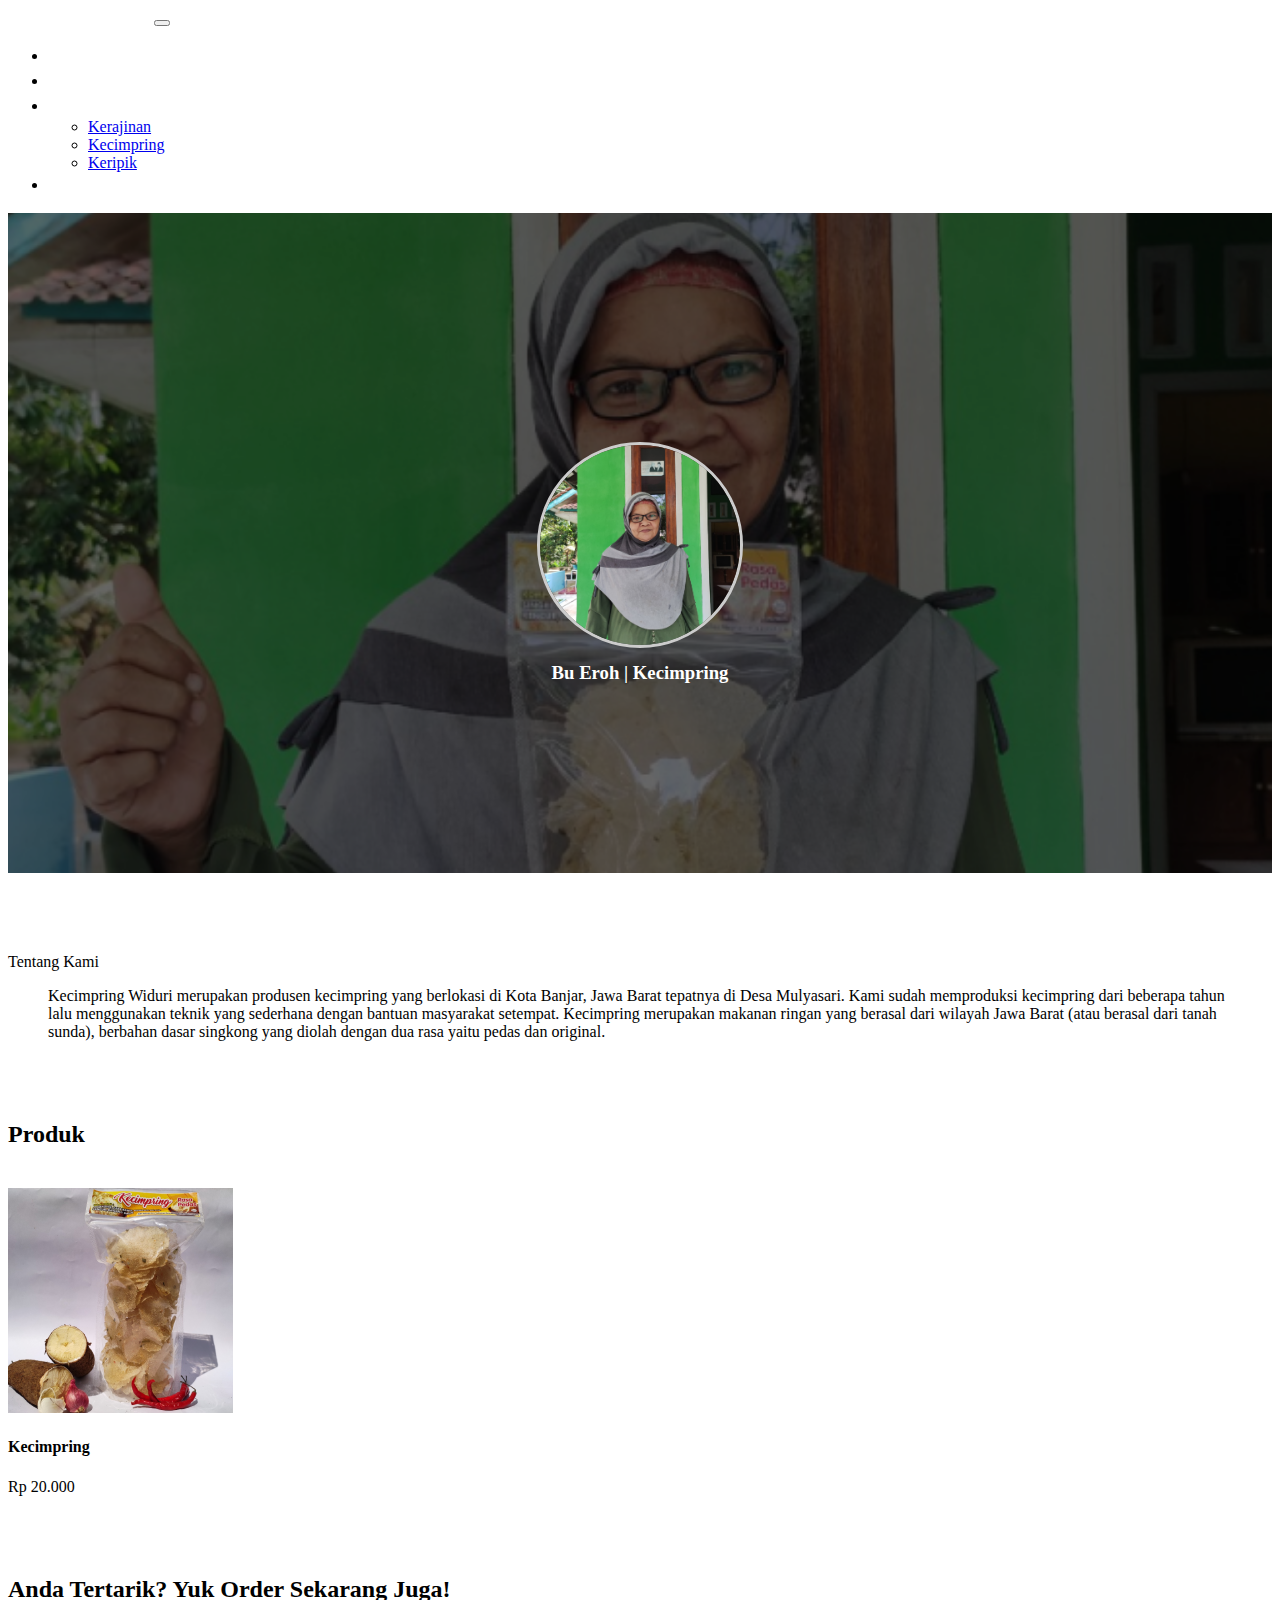
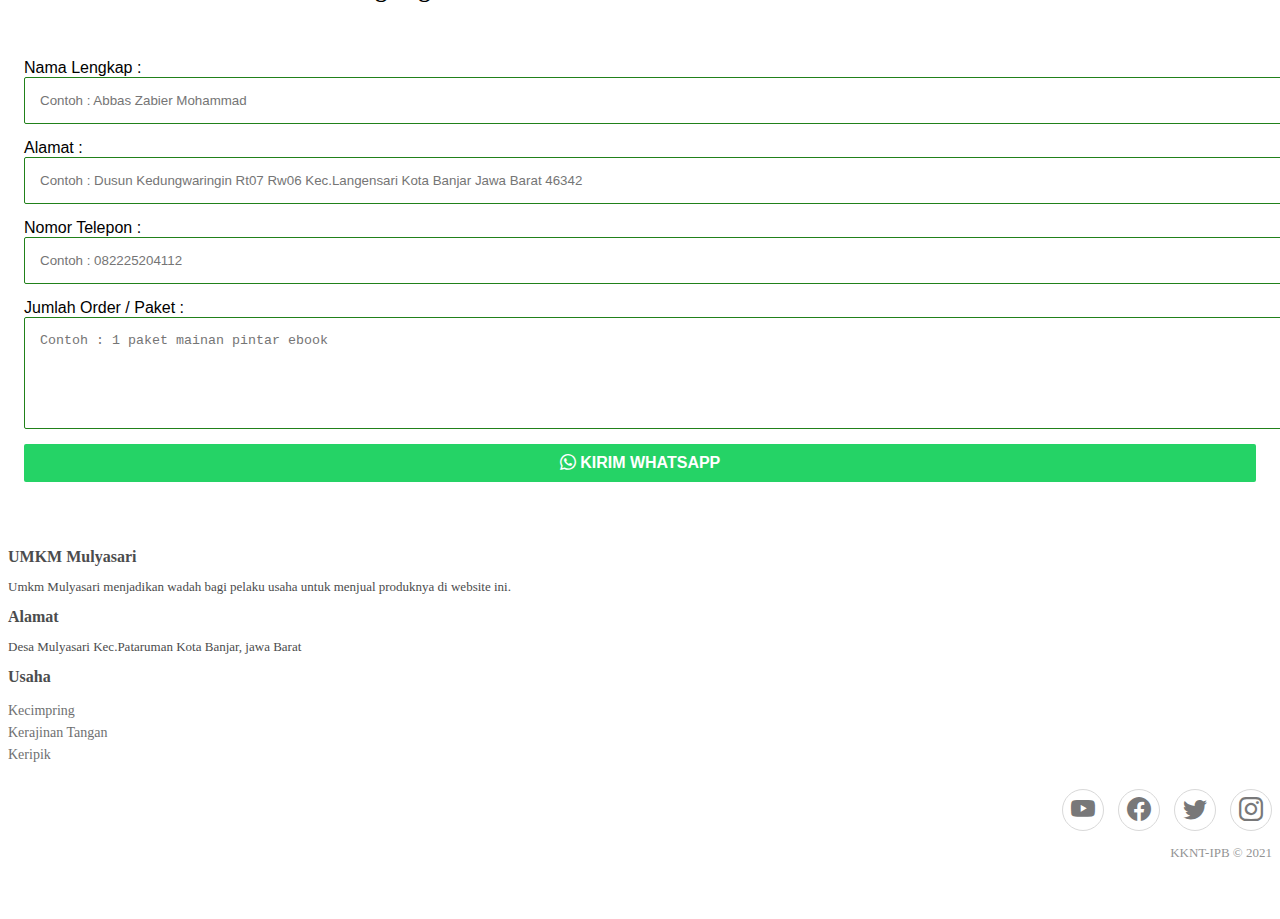
<file: kecimpring.html>
<!DOCTYPE html>
<html lang="en">
  <head>
    <!-- Required meta tags -->
    <meta charset="utf-8" />
    <meta name="viewport" content="width=device-width, initial-scale=1, shrink-to-fit=no" />
    <meta name="description" content="" />
    <meta name="author" content="" />
    <!-- Bootstrap CSS -->
    <link href="https://cdn.jsdelivr.net/npm/bootstrap@5.0.2/dist/css/bootstrap.min.css" rel="stylesheet" integrity="sha384-EVSTQN3/azprG1Anm3QDgpJLIm9Nao0Yz1ztcQTwFspd3yD65VohhpuuCOmLASjC" crossorigin="anonymous" />

    <!-- Icon -->
    <link rel="stylesheet" href="https://cdn.jsdelivr.net/npm/bootstrap-icons@1.5.0/font/bootstrap-icons.css" />


    <!-- My CSS -->
    <link rel="stylesheet" href="umkm.css" />

    <!-- My Font -->
    <link rel="preconnect" href="https://fonts.googleapis.com" />
    <link rel="preconnect" href="https://fonts.gstatic.com" crossorigin />
    <link href="https://fonts.googleapis.com/css2?family=Montserrat:ital,wght@0,400;0,500;0,600;1,300;1,400&family=Poppins:ital,wght@0,400;0,500;0,600;1,400&display=swap" rel="stylesheet" />

    <title>UMKM Mulyasari | Kecimpring</title>
  </head>
  <body>
    <!-- Mulai Navbar -->
    <nav class="navbar navbar-expand-lg navbar-dark fixed-top" id="mainNav">
      <div class="container">
        <a class="navbar-brand" href="index.html">UMKM Mulyasari</a>
        <button class="navbar-toggler" type="button" data-bs-toggle="collapse" data-bs-target="#navbarNavDropdown" aria-controls="navbarNavDropdown" aria-expanded="false" aria-label="Toggle navigation">
          <span class="navbar-toggler-icon"></span>
        </button>
        <div class="collapse navbar-collapse" id="navbarNavDropdown">
          <ul class="navbar-nav ms-auto">
            <li class="nav-item">
              <a class="nav-link" aria-current="page" href="index.html">Beranda</a>
            </li>
            <li class="nav-item">
              <a class="nav-link" href="#">Tentang</a>
            </li>
            <li class="nav-item dropdown">
              <a class="nav-link dropdown-toggle active" href="#" id="navbarDropdownMenuLink" role="button" data-bs-toggle="dropdown" aria-expanded="false"> UMKM </a>
              <ul class="dropdown-menu" aria-labelledby="navbarDropdownMenuLink">
                <li><a class="dropdown-item" href="Kerajinan.html">Kerajinan</a></li>
                <li><a class="dropdown-item active" href="kecimpring.html">Kecimpring</a></li>
                <li><a class="dropdown-item" href="keripik.html">Keripik</a></li>
              </ul>
            </li>
            <li class="nav-item">
              <a class="nav-link" href="#">Kontak</a>
            </li>
          </ul>
        </div>
      </div>
    </nav>
    <!-- Akhir Navbar -->

    <!-- Mulai Hero -->
    <div id="carouselExampleCaptions" class="carousel slide carousel-fade" data-bs-ride="carousel">
      <div class="carousel-inner">
        <div class="carousel-item active" data-bs-interval="3000">
          <div class="overlay-image" style="background-image: url(img/profil\ bu\ erh.png); background-repeat: no-repeat; background-size: cover;"></div>
          <div class="container-text">
            <div class="header">
              <div class="row">
                <div class="col-lg">
                  <img src="img/profile bu eroh.jpeg" alt="" />
                  <h3>Bu Eroh | Kecimpring</h3>
                </div>
              </div>
            </div>
          </div>
        </div>
      </div>
    </div>
    <!-- Akhir Hero -->

    <!-- Mulai Tentang -->

    <div class="container">
      <div class="card">
        <div class="card-header text-center">
          Tentang Kami
        </div>
        <div class="card-body">
          <blockquote class="blockquote mb-0 text-center">
            <p>Kecimpring Widuri merupakan produsen kecimpring yang berlokasi di Kota Banjar, Jawa Barat tepatnya di Desa Mulyasari. Kami sudah memproduksi kecimpring dari beberapa tahun lalu menggunakan teknik yang sederhana dengan bantuan masyarakat setempat. Kecimpring merupakan makanan ringan yang berasal dari wilayah Jawa Barat (atau berasal dari tanah sunda), berbahan dasar singkong yang diolah dengan dua rasa yaitu pedas dan original.</p>
           
          </blockquote>
        </div>
      </div>
    </div>

    <!-- Akhir Tentang -->

    <!-- Mulai Produk -->
    <div class="container">
      <div class="row">
        <div class="col text-center">
          <h2>Produk</h2>
        </div>
      </div>
      <div class="row">
        <div class="col-sm-3 text-center">
          <img src="img/Bu eroh-01.png" alt="" class="thumbnail" />
          <h4>Kecimpring</h4>
          <p>Rp 20.000</p>
        </div>
      </div>
    </div>
    <!-- Akhir Produk -->

    <!-- Mulai Pesanan -->
    <div class="container">
      <div class="row">
        <div class="col text-center">
          <h2>Anda Tertarik? Yuk Order Sekarang Juga!</h2>
        </div>
      </div>
      <style>
        .whatsapp-btn {
          cursor: pointer;
          position: fixed;
          bottom: 90px;
          right: 90px;
          display: block;
          width: 90px;
          height: 90px;
          border-radius: 90px;
          text-indent: -9999px;
          background: #fff url(https://lh3.googleusercontent.com/-evFtor-f_w8/W4pfajfP17I/AAAAAAAAE9E/f7H52hrT5UoY4ZqdkxSGh2ZftYrH8fiDwCLcBGAs/s300/Whatsapp.png) no-repeat center center;
          background-size: 50% auto;
          box-shadow: 0 20px 25px rgba(0, 0, 0, 0.05);
          transition: 0.2s;
        }
        .whatsapp-btn:active {
          bottom: 35px;
        }
        #whatsapp {
          position: fixed;
          z-index: +100;
          bottom: 0px;
          right: 0px;
          display: block;
          background: #fff;
          box-shadow: 0 20px 25px rgba(000);
          max-width: -webkit-fill-available;
          font-family: Helvetica, sans-serif;
          font-size: 90%;
          border-radius: 4px;
          visibility: hidden;
          opacity: 0;
          transition: 0.3s;
        }
        #whatsapp.toggle {
          font-size: 100%;
          padding: 1px;
          position: relative;
          visibility: initial;
          opacity: unset;
        }
        @media (max-width: 320px) {
          .whatsapp-btn {
            bottom: 10px;
            right: 10px;
          }
          #whatsapp.toggle {
            bottom: 80px;
            right: 10px;
            visibility: visible;
            opacity: 1;
          }
        }
        #whatsapp label,
        #whatsapp a {
          display: block;
          margin: 15px;
          text-decoration: none;
        }
        #whatsapp input,
        #whatsapp textarea {
          display: block;
          border: 1px solid #21811a;
          box-shadow: inset 0 2px 5px #ffffff00;
          width: 100%;
          padding: 15px;
          border-radius: 2px;
        }
        #whatsapp input.nama {
          text-transform: capitalize;
        }
        #whatsapp input:focus,
        #whatsapp textarea:focus {
          border: 1px solid #ddd;
        }
        #whatsapp textarea {
          min-height: 80px;
          resize: none;
        }
        #whatsapp a {
          cursor: pointer;
          display: block;
          padding: 10px;
          font-weight: bold;
          text-align: center;
          background: #25d366;
          color: white;
          border-radius: 2px;
        }
        #whatsapp a:hover {
          background: #20b558;
        }
      </style>
      <script src="https://ajax.googleapis.com/ajax/libs/jquery/3.3.1/jquery.min.js"></script>
      <div id="whatsapp" class="toggle">
        <input class="tujuan" type="hidden" value="085779464377" />
        <!-- No. WhatsApp -->

        <label
          >Nama Lengkap :
          <input class="nama" type="text" placeholder="Contoh : Abbas Zabier Mohammad" />
        </label>
        <label
          >Alamat :
          <input class="alamat" type="alamat" placeholder="Contoh : Dusun Kedungwaringin Rt07 Rw06 Kec.Langensari Kota Banjar Jawa Barat 46342" />
        </label>
        <label
          >Nomor Telepon :
          <input class="nomor" type="nomor" placeholder="Contoh : 082225204112" />
        </label>
        <label
          >Jumlah Order / Paket :
          <textarea class="pesan" placeholder="Contoh : 1 paket mainan pintar ebook"></textarea>
        </label>
        <a class="submit"><i class="bi bi-whatsapp"></i> KIRIM WHATSAPP</a>
      </div>

      <script>
        $(".whatsapp-btn").click(function () {
          $("#whatsapp").toggleClass("toggle");
        });
        // Onclick Whatsapp Sent!
        $("#whatsapp .submit").click(WhatsApp);

        $("#whatsapp input, #whatsapp textarea").keypress(function () {
          if (event.which == 13) WhatsApp();
        });
        var reg = /^([A-Za-z0-9_\-\.])+\@([A-Za-z0-9_\-\.])+\.([A-Za-z]{2,4})$/;
        function WhatsApp() {
          var ph = "";
          if ($("#whatsapp .nama").val() == "") {
            // Cek Nama
            ph = $("#whatsapp .nama").attr("placeholder");
            alert("Silahkan tulis " + ph);
            $("#whatsapp .nama").focus();
            return false;
          } else if ($("#whatsapp .alamat").val() == "") {
            // Cek alamat
            ph = $("#whatsapp .alamat").attr("placeholder");
            alert("Silahkan tulis " + ph);
            $("#whatsapp .alamat").focus();
            return false;
          } else if ($("#whatsapp .nomor").val() == "") {
            // Cek Nomor
            ph = $("#whatsapp .nomor").attr("placeholder");
            alert("Silahkan tulis " + ph);
            $("#whatsapp .nomor").focus();
            return false;
          } else if ($("#whatsapp .pesan").val() == "") {
            // Cek Pesan
            ph = $("#whatsapp .pesan").attr("placeholder");
            alert("Silahkan tulis " + ph);
            $("#whatsapp .pesan").focus();
            return false;
          } else {
            if (!confirm("Kirim Ke WhatsApp?")) {
              window.open("https://www.whatsapp.com/download/");
            } else {
              // Check Device (Mobile/Desktop)
              var url_wa = "https://web.whatsapp.com/send";
              if (/Android|webOS|iPhone|iPad|iPod|BlackBerry|IEMobile|Opera Mini/i.test(navigator.userAgent)) {
                url_wa = "whatsapp://send/";
              }
              // Get Value
              var tujuan = $("#whatsapp .tujuan").val(),
                via_url = location.href,
                nama = $("#whatsapp .nama").val(),
                alamat = $("#whatsapp .alamat").val(),
                nomor = $("#whatsapp .nomor").val(),
                pesan = $("#whatsapp .pesan").val();
              $(this).attr(
                "href",
                url_wa +
                  "?phone=62 " +
                  tujuan +
                  "&text=Halo admin saya mau order, saya *" +
                  nama +
                  "* %0A%0AAlamat:%20" +
                  alamat +
                  " %0A%0ANo.tlp:%20" +
                  nomor +
                  " %0A%0APaket:%20" +
                  pesan +
                  "%0A%0AMohon dibantu total dan cara pembayarannya kak"
              );
              var w = 960,
                h = 540,
                left = Number(screen.width / 2 - w / 2),
                tops = Number(screen.height / 2 - h / 2),
                popupWindow = window.open(this.href, "", "toolbar=no, location=no, directories=no, status=no, menubar=no, scrollbars=yes, resizable=1, copyhistory=no, width=" + w + ", height=" + h + ", top=" + tops + ", left=" + left);
              popupWindow.focus();
              return false;
            }
          }
        }
      </script>
    </div>
    <!-- Akhir Pesanan -->

    <!-- Mulai Footer -->
    <div class="footer-clean">
      <footer>
        <div class="container">
          <div class="row justify-content-center">
            <div class="col-sm-4 col-md-3 item">
              <h3>UMKM Mulyasari</h3>
              <p style="font-size: 13px; color: #4b4c4d">Umkm Mulyasari menjadikan wadah bagi pelaku usaha untuk menjual produknya di website ini.</p>
            </div>
            <div class="col-sm-4 col-md-3 item">
              <h3>Alamat</h3>
              <p style="font-size: 13px; color: #4b4c4d">Desa Mulyasari Kec.Pataruman Kota Banjar, jawa Barat</p>
            </div>
            <div class="col-sm-4 col-md-3 item">
              <h3>Usaha</h3>
              <ul>
                <li><a href="#">Kecimpring</a></li>
                <li><a href="#">Kerajinan Tangan</a></li>
                <li><a href="#">Keripik</a></li>
              </ul>
            </div>
            <div class="col-lg-3 item social">
              <a href="#"><i class="bi bi-youtube"></i></a>
              <a href="#"><i class="bi bi-facebook"></i></a>
              <a href="#"><i class="bi bi-twitter"></i></a>
              <a href="#"><i class="bi bi-instagram"></i></i></a>
              <p class="copyright">KKNT-IPB © 2021</p>
            </div>
          </div>
        </div>
      </footer>
    </div>
    <!-- Akhir Footer -->
    <!-- Akhir Footer -->

    <!-- Option 1: Bootstrap Bundle with Popper -->
    <script src="https://cdn.jsdelivr.net/npm/bootstrap@5.0.2/dist/js/bootstrap.bundle.min.js" integrity="sha384-MrcW6ZMFYlzcLA8Nl+NtUVF0sA7MsXsP1UyJoMp4YLEuNSfAP+JcXn/tWtIaxVXM" crossorigin="anonymous"></script>
    <script src="script.js"></script>
  </body>
</html>
</file>
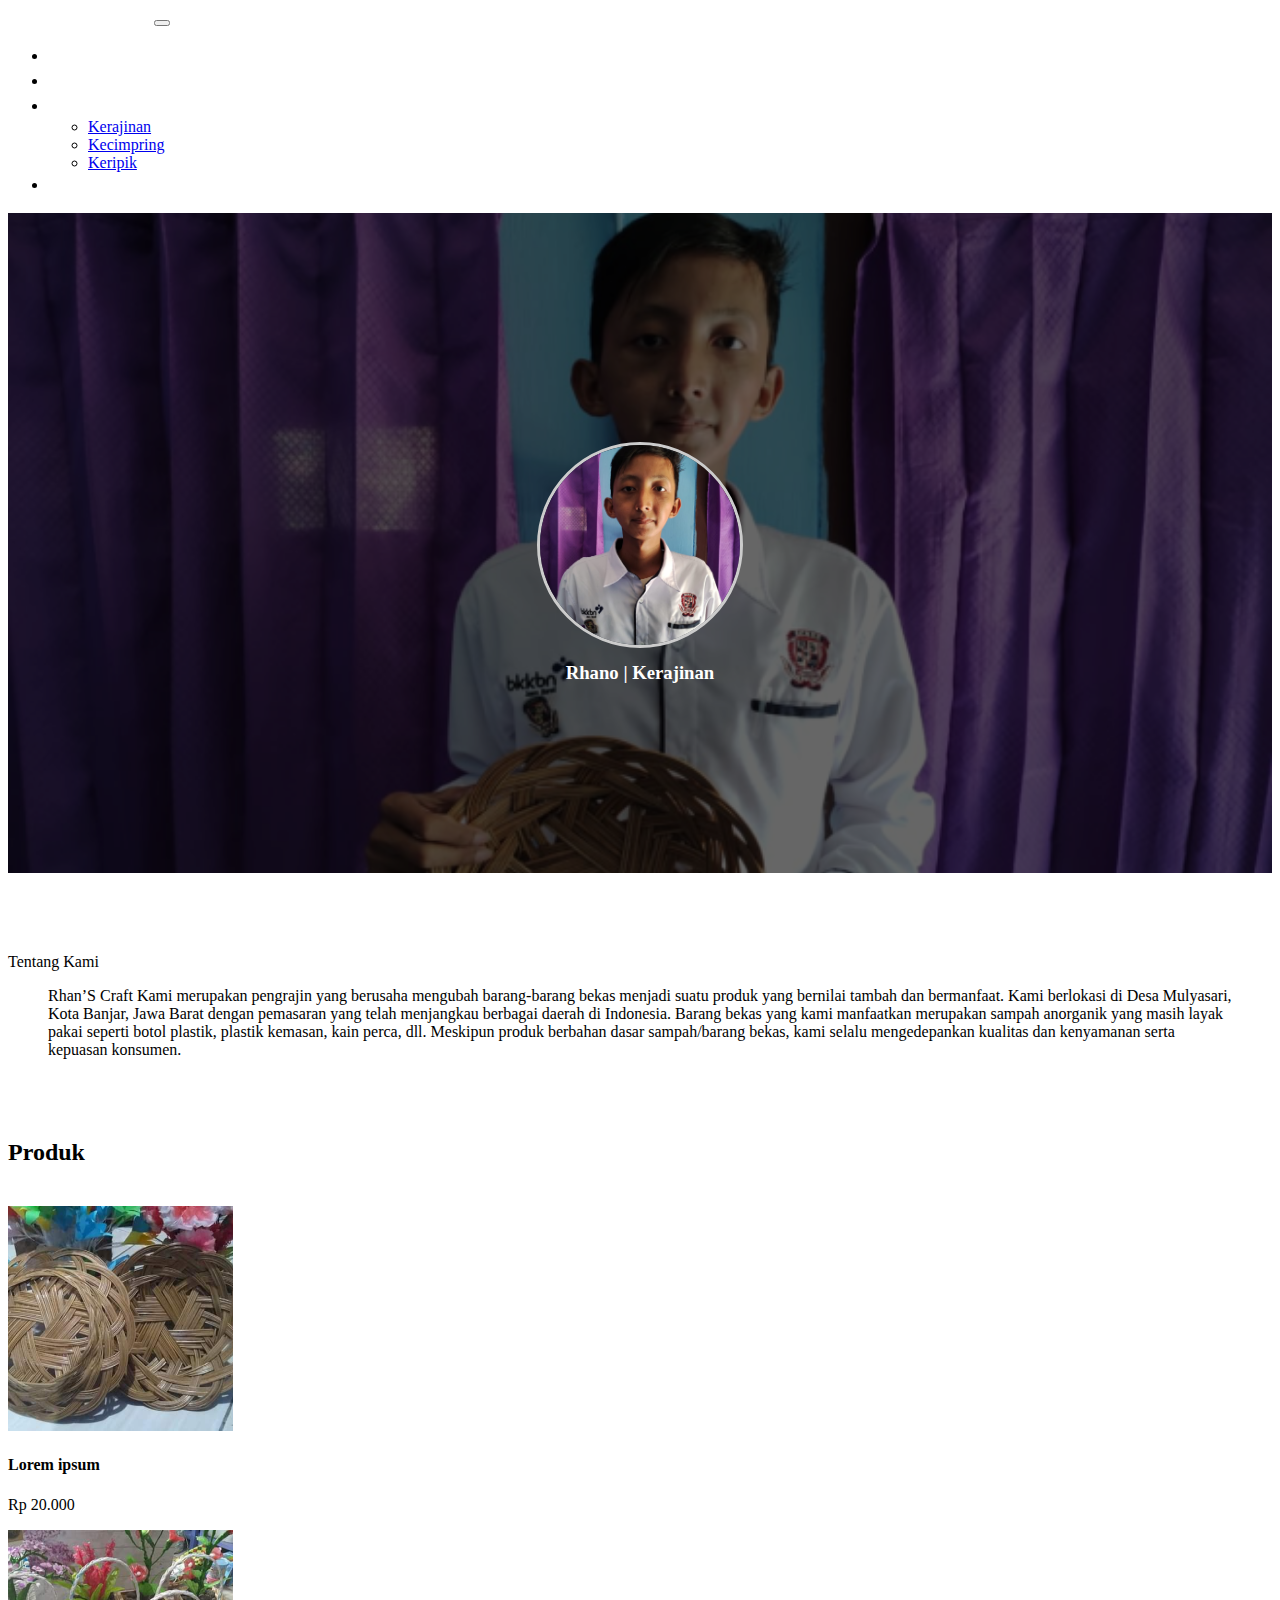
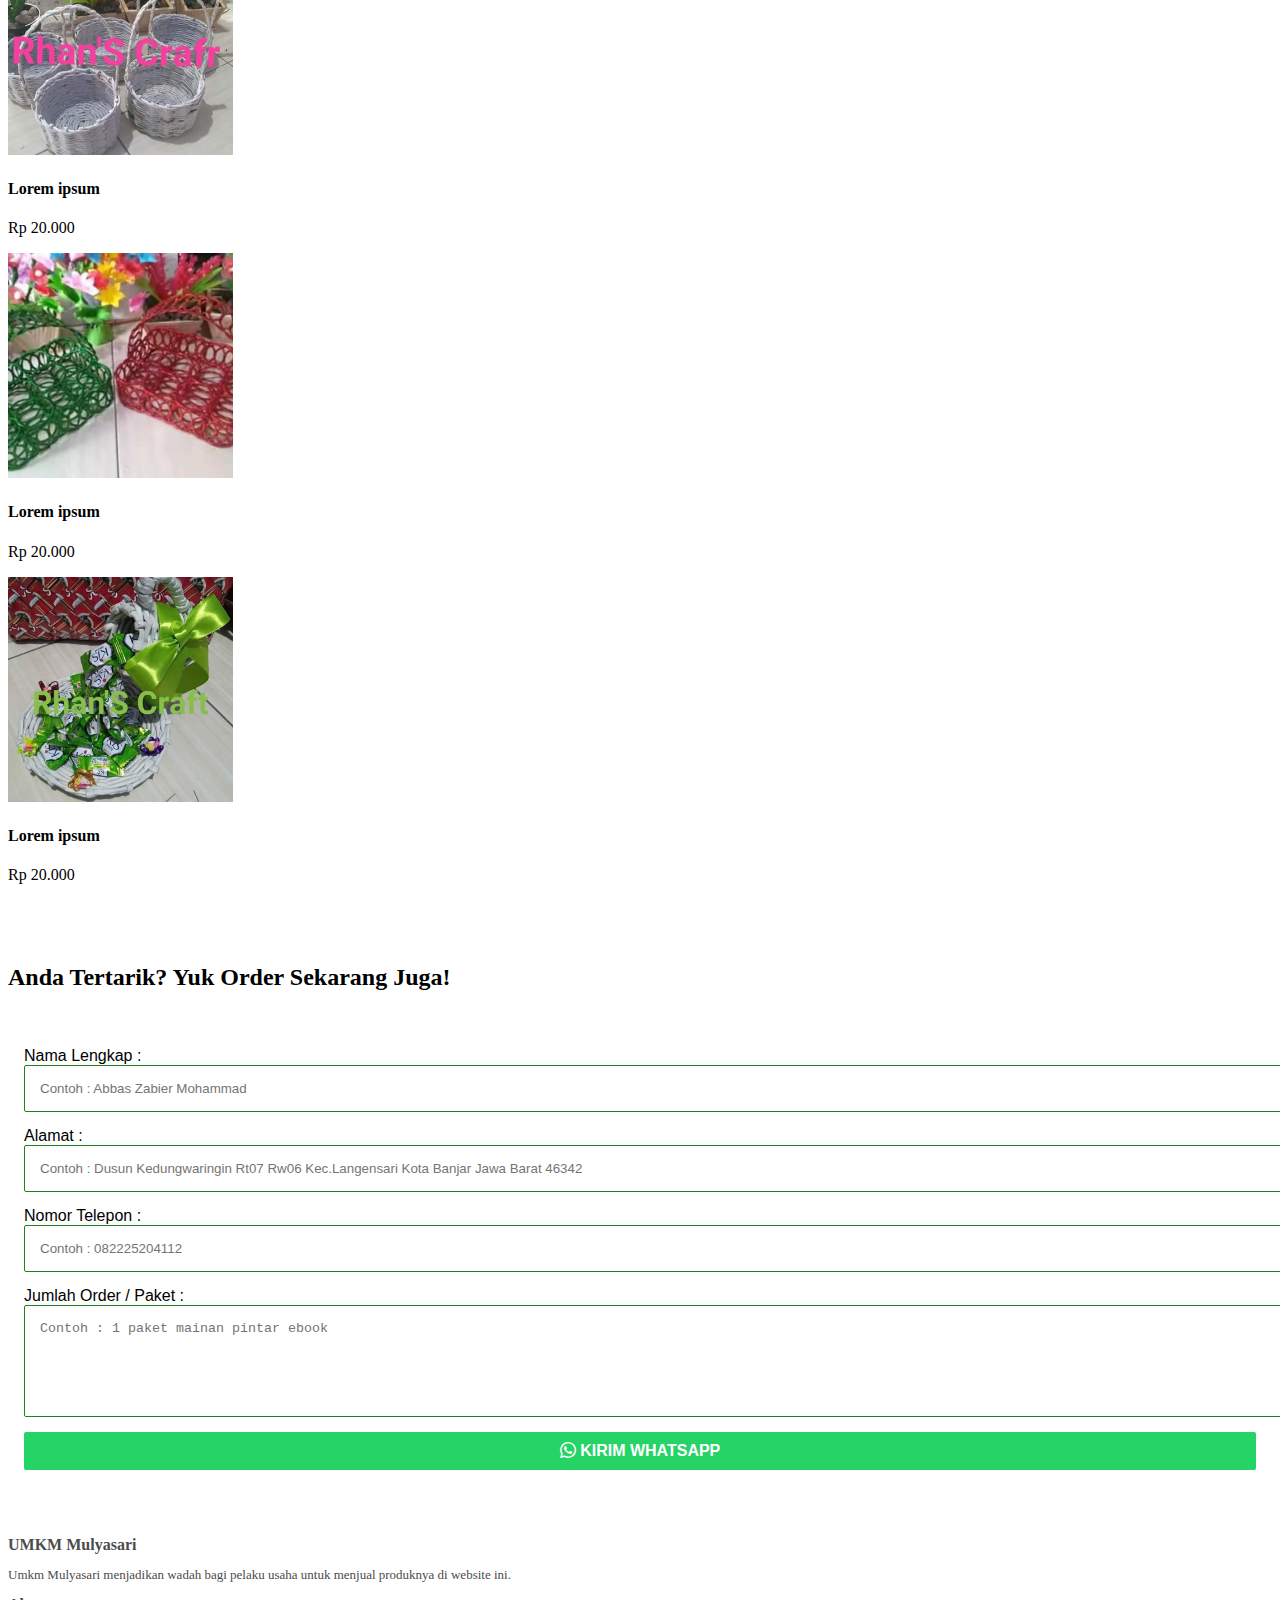
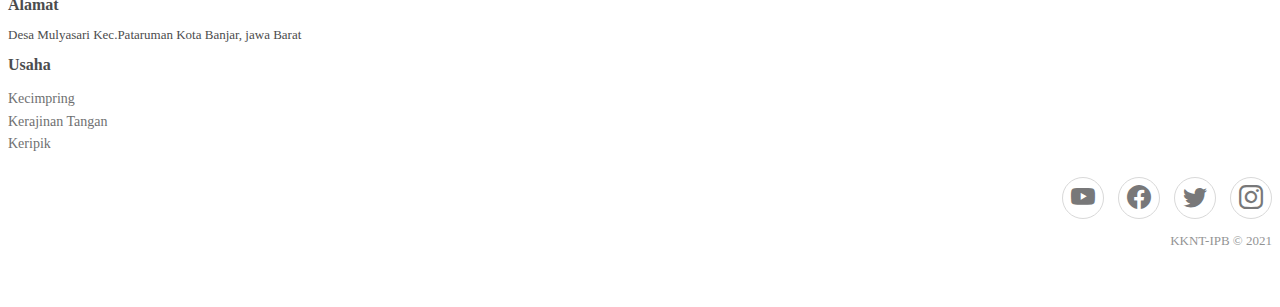
<file: Kerajinan.html>
<!DOCTYPE html>
<html lang="en">
  <head>
    <!-- Required meta tags -->
    <meta charset="utf-8" />
    <meta name="viewport" content="width=device-width, initial-scale=1, shrink-to-fit=no" />
    <meta name="description" content="" />
    <meta name="author" content="" />
    <!-- Bootstrap CSS -->
    <link href="https://cdn.jsdelivr.net/npm/bootstrap@5.0.2/dist/css/bootstrap.min.css" rel="stylesheet" integrity="sha384-EVSTQN3/azprG1Anm3QDgpJLIm9Nao0Yz1ztcQTwFspd3yD65VohhpuuCOmLASjC" crossorigin="anonymous" />

    <!-- Icon -->
    <link rel="stylesheet" href="https://cdn.jsdelivr.net/npm/bootstrap-icons@1.5.0/font/bootstrap-icons.css" />


    <!-- My CSS -->
    <link rel="stylesheet" href="umkm.css" />

    <!-- My Font -->
    <link rel="preconnect" href="https://fonts.googleapis.com" />
    <link rel="preconnect" href="https://fonts.gstatic.com" crossorigin />
    <link href="https://fonts.googleapis.com/css2?family=Montserrat:ital,wght@0,400;0,500;0,600;1,300;1,400&family=Poppins:ital,wght@0,400;0,500;0,600;1,400&display=swap" rel="stylesheet" />

    <title>UMKM Mulyasari | Kerajinan</title>
  </head>
  <body>
    <!-- Mulai Navbar -->
    <nav class="navbar navbar-expand-lg navbar-dark fixed-top" id="mainNav">
      <div class="container">
        <a class="navbar-brand" href="index.html">UMKM Mulyasari</a>
        <button class="navbar-toggler" type="button" data-bs-toggle="collapse" data-bs-target="#navbarNavDropdown" aria-controls="navbarNavDropdown" aria-expanded="false" aria-label="Toggle navigation">
          <span class="navbar-toggler-icon"></span>
        </button>
        <div class="collapse navbar-collapse" id="navbarNavDropdown">
          <ul class="navbar-nav ms-auto">
            <li class="nav-item">
              <a class="nav-link" aria-current="page" href="index.html">Beranda</a>
            </li>
            <li class="nav-item">
              <a class="nav-link" href="#">Tentang</a>
            </li>
            <li class="nav-item dropdown">
              <a class="nav-link dropdown-toggle active" href="#" id="navbarDropdownMenuLink" role="button" data-bs-toggle="dropdown" aria-expanded="false"> UMKM </a>
              <ul class="dropdown-menu" aria-labelledby="navbarDropdownMenuLink">
                <li><a class="dropdown-item active" href="Kerajinan.html">Kerajinan</a></li>
                <li><a class="dropdown-item" href="kecimpring.html">Kecimpring</a></li>
                <li><a class="dropdown-item" href="keripik.html">Keripik</a></li>
              </ul>
            </li>
            <li class="nav-item">
              <a class="nav-link" href="#">Kontak</a>
            </li>
          </ul>
        </div>
      </div>
    </nav>
    <!-- Akhir Navbar -->

    <!-- Mulai Hero -->
    <div id="carouselExampleCaptions" class="carousel slide carousel-fade" data-bs-ride="carousel">
      <div class="carousel-inner">
        <div class="carousel-item active" data-bs-interval="3000">
          <div class="overlay-image" style="background-image: url(img/Profil\ kerajinan.png); background-repeat: no-repeat; background-size: cover;"></div>
          <div class="container-text">
            <div class="header">
              <div class="row">
                <div class="col-lg">
                  <img src="img/profil a rhano.jpeg" alt="" />
                  <h3>Rhano | Kerajinan</h3>
                </div>
              </div>
            </div>
          </div>
        </div>
      </div>
    </div>
    <!-- Akhir Hero -->

    <!-- Mulai Tentang -->

    <div class="container">
      <div class="card">
        <div class="card-header text-center">
          Tentang Kami
        </div>
        <div class="card-body">
          <blockquote class="blockquote mb-0 text-center">
            <p>Rhan’S Craft
              Kami merupakan pengrajin yang berusaha mengubah barang-barang bekas menjadi suatu produk yang bernilai tambah dan bermanfaat. Kami berlokasi di Desa Mulyasari, Kota Banjar, Jawa Barat dengan pemasaran yang telah menjangkau berbagai daerah di Indonesia. Barang bekas yang kami manfaatkan merupakan sampah anorganik yang masih layak pakai seperti botol plastik, plastik kemasan, kain perca, dll. Meskipun produk berbahan dasar sampah/barang bekas, kami selalu mengedepankan kualitas dan kenyamanan serta kepuasan konsumen.</p>
           
          </blockquote>
        </div>
      </div>
    </div>

    <!-- Akhir Tentang -->
    <!-- Mulai Produk -->
    <div class="container">
      <div class="row">
        <div class="col text-center">
          <h2>Produk</h2>
        </div>
      </div>
      <div class="row">
        <div class="col-sm-3 text-center">
          <img src="img/rhano-01.png" alt="" class="thumbnail" />
          <h4>Lorem ipsum</h4>
          <p>Rp 20.000</p>
        </div>
        <div class="col-sm-3 text-center">
          <img src="img/rhano-02.png" alt="" class="thumbnail" />
          <h4>Lorem ipsum</h4>
          <p>Rp 20.000</p>
        </div>
        <div class="col-sm-3 text-center">
          <img src="img/rhano-03.png" alt="" class="thumbnail" />
          <h4>Lorem ipsum</h4>
          <p>Rp 20.000</p>
        </div>
        <div class="col-sm-3 text-center">
          <img src="img/rhano-04.png" alt="" class="thumbnail" />
          <h4>Lorem ipsum</h4>
          <p>Rp 20.000</p>
        </div>
      </div>
    </div>
    <!-- Akhir Produk -->

    <!-- Mulai Pesanan -->
    <div class="container">
      <div class="row">
        <div class="col text-center">
          <h2>Anda Tertarik? Yuk Order Sekarang Juga!</h2>
        </div>
      </div>
      <style>
        .whatsapp-btn {
          cursor: pointer;
          position: fixed;
          bottom: 90px;
          right: 90px;
          display: block;
          width: 90px;
          height: 90px;
          border-radius: 90px;
          text-indent: -9999px;
          background: #fff url(https://lh3.googleusercontent.com/-evFtor-f_w8/W4pfajfP17I/AAAAAAAAE9E/f7H52hrT5UoY4ZqdkxSGh2ZftYrH8fiDwCLcBGAs/s300/Whatsapp.png) no-repeat center center;
          background-size: 50% auto;
          box-shadow: 0 20px 25px rgba(0, 0, 0, 0.05);
          transition: 0.2s;
        }
        .whatsapp-btn:active {
          bottom: 35px;
        }
        #whatsapp {
          position: fixed;
          z-index: +100;
          bottom: 0px;
          right: 0px;
          display: block;
          background: #fff;
          box-shadow: 0 20px 25px rgba(000);
          max-width: -webkit-fill-available;
          font-family: Helvetica, sans-serif;
          font-size: 90%;
          border-radius: 4px;
          visibility: hidden;
          opacity: 0;
          transition: 0.3s;
        }
        #whatsapp.toggle {
          font-size: 100%;
          padding: 1px;
          position: relative;
          visibility: initial;
          opacity: unset;
        }
        @media (max-width: 320px) {
          .whatsapp-btn {
            bottom: 10px;
            right: 10px;
          }
          #whatsapp.toggle {
            bottom: 80px;
            right: 10px;
            visibility: visible;
            opacity: 1;
          }
        }
        #whatsapp label,
        #whatsapp a {
          display: block;
          margin: 15px;
          text-decoration: none;
        }
        #whatsapp input,
        #whatsapp textarea {
          display: block;
          border: 1px solid #21811a;
          box-shadow: inset 0 2px 5px #ffffff00;
          width: 100%;
          padding: 15px;
          border-radius: 2px;
        }
        #whatsapp input.nama {
          text-transform: capitalize;
        }
        #whatsapp input:focus,
        #whatsapp textarea:focus {
          border: 1px solid #ddd;
        }
        #whatsapp textarea {
          min-height: 80px;
          resize: none;
        }
        #whatsapp a {
          cursor: pointer;
          display: block;
          padding: 10px;
          font-weight: bold;
          text-align: center;
          background: #25d366;
          color: white;
          border-radius: 2px;
        }
        #whatsapp a:hover {
          background: #20b558;
        }
      </style>
      <script src="https://ajax.googleapis.com/ajax/libs/jquery/3.3.1/jquery.min.js"></script>
      <div id="whatsapp" class="toggle">
        <input class="tujuan" type="hidden" value="085779464377" />
        <!-- No. WhatsApp -->

        <label
          >Nama Lengkap :
          <input class="nama" type="text" placeholder="Contoh : Abbas Zabier Mohammad" />
        </label>
        <label
          >Alamat :
          <input class="alamat" type="alamat" placeholder="Contoh : Dusun Kedungwaringin Rt07 Rw06 Kec.Langensari Kota Banjar Jawa Barat 46342" />
        </label>
        <label
          >Nomor Telepon :
          <input class="nomor" type="nomor" placeholder="Contoh : 082225204112" />
        </label>
        <label
          >Jumlah Order / Paket :
          <textarea class="pesan" placeholder="Contoh : 1 paket mainan pintar ebook"></textarea>
        </label>
        <a class="submit"><i class="bi bi-whatsapp"></i> KIRIM WHATSAPP</a>
      </div>

      <script>
        $(".whatsapp-btn").click(function () {
          $("#whatsapp").toggleClass("toggle");
        });
        // Onclick Whatsapp Sent!
        $("#whatsapp .submit").click(WhatsApp);

        $("#whatsapp input, #whatsapp textarea").keypress(function () {
          if (event.which == 13) WhatsApp();
        });
        var reg = /^([A-Za-z0-9_\-\.])+\@([A-Za-z0-9_\-\.])+\.([A-Za-z]{2,4})$/;
        function WhatsApp() {
          var ph = "";
          if ($("#whatsapp .nama").val() == "") {
            // Cek Nama
            ph = $("#whatsapp .nama").attr("placeholder");
            alert("Silahkan tulis " + ph);
            $("#whatsapp .nama").focus();
            return false;
          } else if ($("#whatsapp .alamat").val() == "") {
            // Cek alamat
            ph = $("#whatsapp .alamat").attr("placeholder");
            alert("Silahkan tulis " + ph);
            $("#whatsapp .alamat").focus();
            return false;
          } else if ($("#whatsapp .nomor").val() == "") {
            // Cek Nomor
            ph = $("#whatsapp .nomor").attr("placeholder");
            alert("Silahkan tulis " + ph);
            $("#whatsapp .nomor").focus();
            return false;
          } else if ($("#whatsapp .pesan").val() == "") {
            // Cek Pesan
            ph = $("#whatsapp .pesan").attr("placeholder");
            alert("Silahkan tulis " + ph);
            $("#whatsapp .pesan").focus();
            return false;
          } else {
            if (!confirm("Kirim Ke WhatsApp?")) {
              window.open("https://www.whatsapp.com/download/");
            } else {
              // Check Device (Mobile/Desktop)
              var url_wa = "https://web.whatsapp.com/send";
              if (/Android|webOS|iPhone|iPad|iPod|BlackBerry|IEMobile|Opera Mini/i.test(navigator.userAgent)) {
                url_wa = "whatsapp://send/";
              }
              // Get Value
              var tujuan = $("#whatsapp .tujuan").val(),
                via_url = location.href,
                nama = $("#whatsapp .nama").val(),
                alamat = $("#whatsapp .alamat").val(),
                nomor = $("#whatsapp .nomor").val(),
                pesan = $("#whatsapp .pesan").val();
              $(this).attr(
                "href",
                url_wa +
                  "?phone=62 " +
                  tujuan +
                  "&text=Halo admin saya mau order, saya *" +
                  nama +
                  "* %0A%0AAlamat:%20" +
                  alamat +
                  " %0A%0ANo.tlp:%20" +
                  nomor +
                  " %0A%0APaket:%20" +
                  pesan +
                  "%0A%0AMohon dibantu total dan cara pembayarannya kak"
              );
              var w = 960,
                h = 540,
                left = Number(screen.width / 2 - w / 2),
                tops = Number(screen.height / 2 - h / 2),
                popupWindow = window.open(this.href, "", "toolbar=no, location=no, directories=no, status=no, menubar=no, scrollbars=yes, resizable=1, copyhistory=no, width=" + w + ", height=" + h + ", top=" + tops + ", left=" + left);
              popupWindow.focus();
              return false;
            }
          }
        }
      </script>
    </div>
    <!-- Akhir Pesanan -->

    <!-- Mulai Footer -->
    <div class="footer-clean">
      <footer>
        <div class="container">
          <div class="row justify-content-center">
            <div class="col-sm-4 col-md-3 item">
              <h3>UMKM Mulyasari</h3>
              <p style="font-size: 13px; color: #4b4c4d">Umkm Mulyasari menjadikan wadah bagi pelaku usaha untuk menjual produknya di website ini.</p>
            </div>
            <div class="col-sm-4 col-md-3 item">
              <h3>Alamat</h3>
              <p style="font-size: 13px; color: #4b4c4d">Desa Mulyasari Kec.Pataruman Kota Banjar, jawa Barat</p>
            </div>
            <div class="col-sm-4 col-md-3 item">
              <h3>Usaha</h3>
              <ul>
                <li><a href="#">Kecimpring</a></li>
                <li><a href="#">Kerajinan Tangan</a></li>
                <li><a href="#">Keripik</a></li>
              </ul>
            </div>
            <div class="col-lg-3 item social">
              <a href="#"><i class="bi bi-youtube"></i></a>
              <a href="#"><i class="bi bi-facebook"></i></a>
              <a href="#"><i class="bi bi-twitter"></i></a>
              <a href="#"><i class="bi bi-instagram"></i></i></a>
              <p class="copyright">KKNT-IPB © 2021</p>
            </div>
          </div>
        </div>
      </footer>
    </div>
    <!-- Akhir Footer -->
    <div class="produk"></div>
    <!-- Option 1: Bootstrap Bundle with Popper -->
    <script src="https://cdn.jsdelivr.net/npm/bootstrap@5.0.2/dist/js/bootstrap.bundle.min.js" integrity="sha384-MrcW6ZMFYlzcLA8Nl+NtUVF0sA7MsXsP1UyJoMp4YLEuNSfAP+JcXn/tWtIaxVXM" crossorigin="anonymous"></script>
    <script src="script.js"></script>
  </body>
</html>
</file>
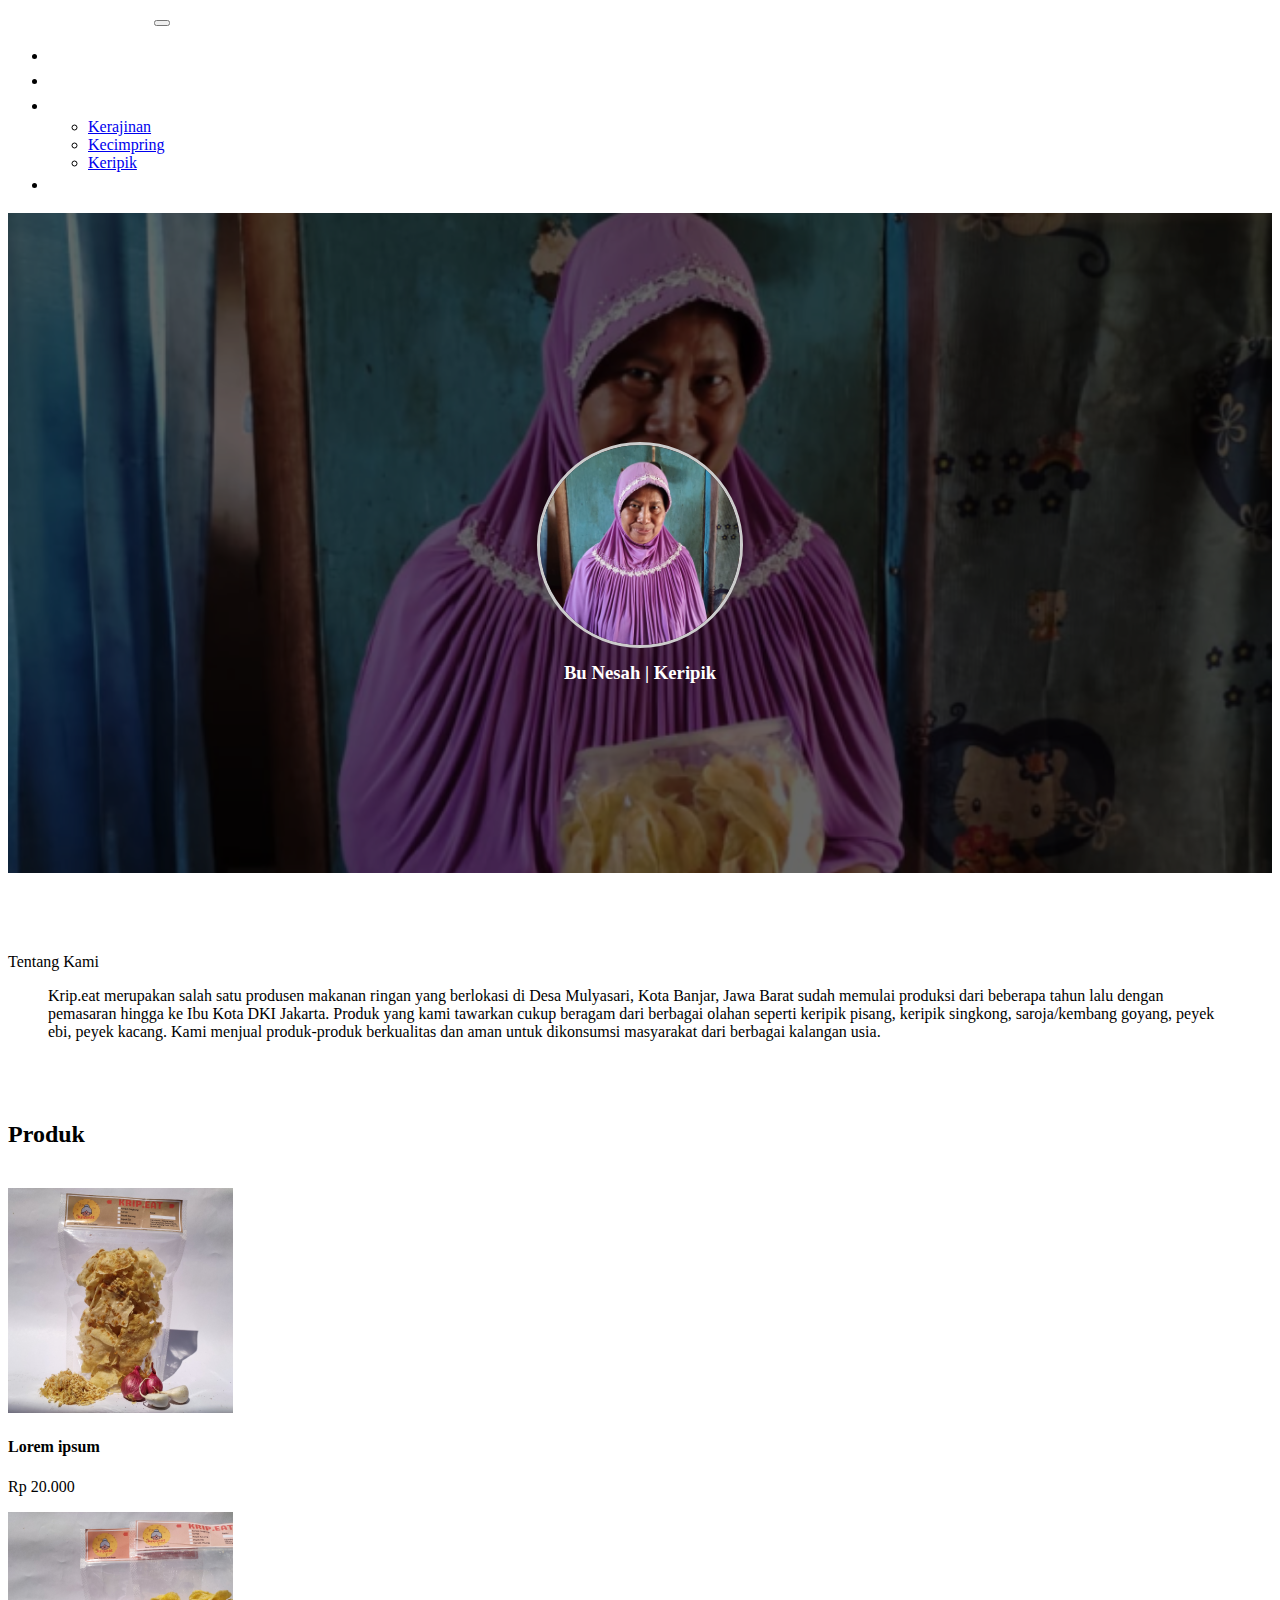
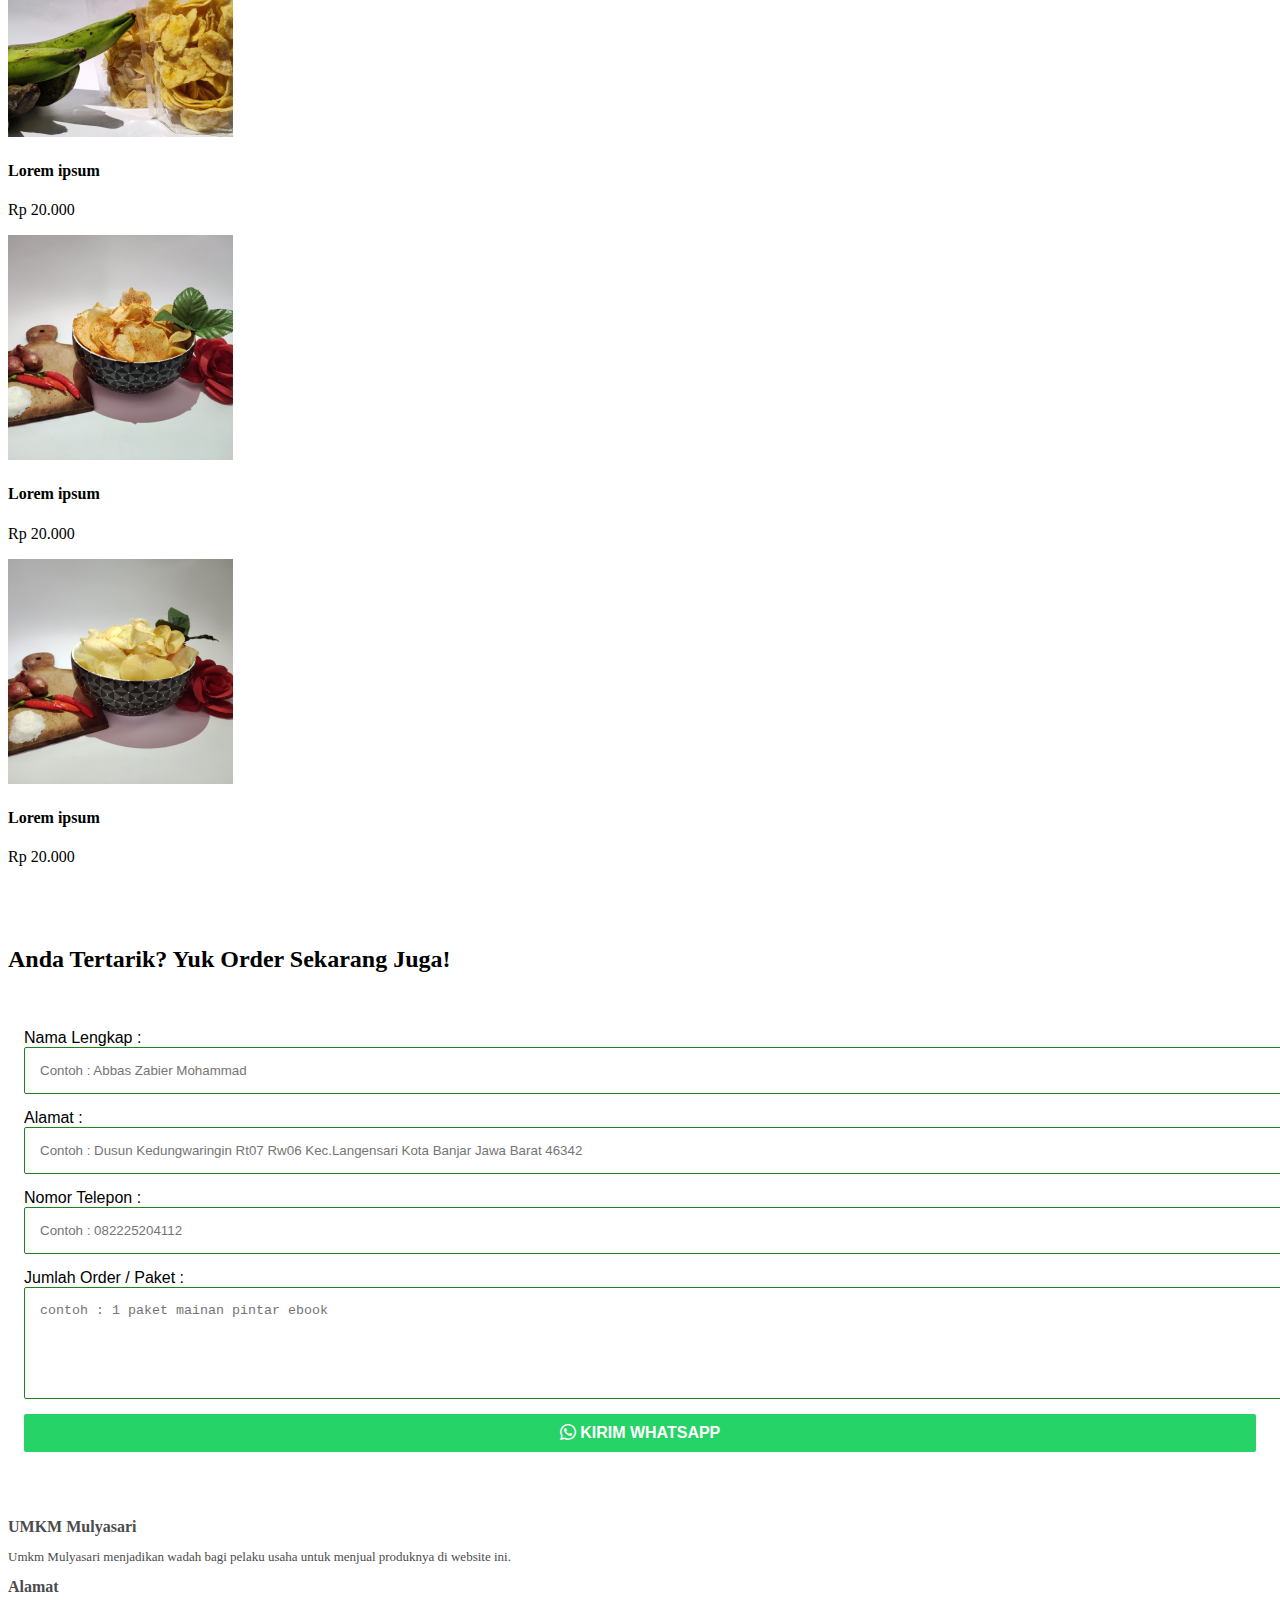
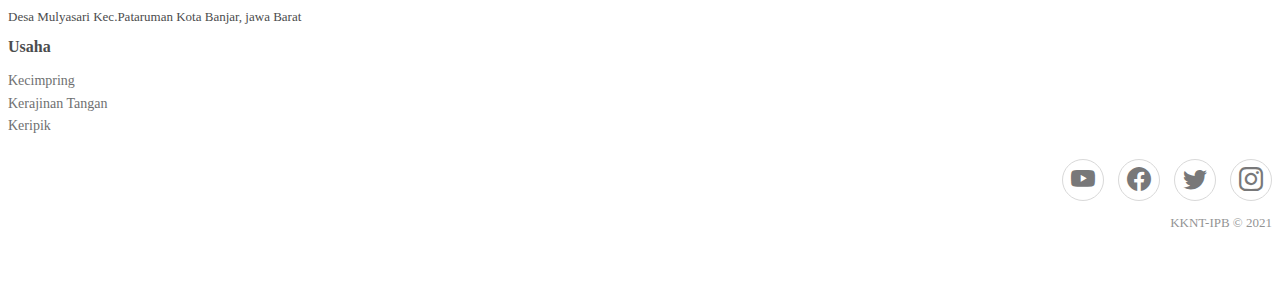
<file: keripik.html>
<!DOCTYPE html>
<html lang="en">
  <head>
    <!-- Required meta tags -->
    <meta charset="utf-8" />
    <meta name="viewport" content="width=device-width, initial-scale=1, shrink-to-fit=no" />
    <meta name="description" content="" />
    <meta name="author" content="" />
    <!-- Bootstrap CSS -->
    <link href="https://cdn.jsdelivr.net/npm/bootstrap@5.0.2/dist/css/bootstrap.min.css" rel="stylesheet" integrity="sha384-EVSTQN3/azprG1Anm3QDgpJLIm9Nao0Yz1ztcQTwFspd3yD65VohhpuuCOmLASjC" crossorigin="anonymous" />

    <!-- Icon -->
    <link rel="stylesheet" href="https://cdn.jsdelivr.net/npm/bootstrap-icons@1.5.0/font/bootstrap-icons.css" />


    <!-- My CSS -->
    <link rel="stylesheet" href="umkm.css" />

    <!-- My Font -->
    <link rel="preconnect" href="https://fonts.googleapis.com" />
    <link rel="preconnect" href="https://fonts.gstatic.com" crossorigin />
    <link href="https://fonts.googleapis.com/css2?family=Montserrat:ital,wght@0,400;0,500;0,600;1,300;1,400&family=Poppins:ital,wght@0,400;0,500;0,600;1,400&display=swap" rel="stylesheet" />

    <title>UMKM Mulyasari | Keripik</title>
  </head>
  <body>
    <!-- Mulai Navbar -->
    <nav class="navbar navbar-expand-lg navbar-dark fixed-top" id="mainNav">
      <div class="container">
        <a class="navbar-brand" href="index.html">UMKM Mulyasari</a>
        <button class="navbar-toggler" type="button" data-bs-toggle="collapse" data-bs-target="#navbarNavDropdown" aria-controls="navbarNavDropdown" aria-expanded="false" aria-label="Toggle navigation">
          <span class="navbar-toggler-icon"></span>
        </button>
        <div class="collapse navbar-collapse" id="navbarNavDropdown">
          <ul class="navbar-nav ms-auto">
            <li class="nav-item">
              <a class="nav-link" aria-current="page" href="index.html">Beranda</a>
            </li>
            <li class="nav-item">
              <a class="nav-link" href="#">Tentang</a>
            </li>
            <li class="nav-item dropdown">
              <a class="nav-link dropdown-toggle active" href="#" id="navbarDropdownMenuLink" role="button" data-bs-toggle="dropdown" aria-expanded="false"> UMKM </a>
              <ul class="dropdown-menu" aria-labelledby="navbarDropdownMenuLink">
                <li><a class="dropdown-item" href="Kerajinan.html">Kerajinan</a></li>
                <li><a class="dropdown-item" href="kecimpring.html">Kecimpring</a></li>
                <li><a class="dropdown-item active" href="keripik.html">Keripik</a></li>
              </ul>
            </li>
            <li class="nav-item">
              <a class="nav-link" href="#">Kontak</a>
            </li>
          </ul>
        </div>
      </div>
    </nav>
    <!-- Akhir Navbar -->

    <!-- Mulai Hero -->
    <div id="carouselExampleCaptions" class="carousel slide carousel-fade" data-bs-ride="carousel">
      <div class="carousel-inner">
        <div class="carousel-item active" data-bs-interval="3000">
          <div class="overlay-image" style="background-image: url(img/profil\ kreapeat.png); background-repeat: no-repeat; background-size: cover;"></div>
          <div class="container-text">
            <div class="header">
              <div class="row">
                <div class="col-lg">
                  <img src="img/profile bu kreap-eat.jpeg" alt="" />
                  <h3>Bu Nesah | Keripik</h3>
                </div>
              </div>
            </div>
          </div>
        </div>
      </div>
    </div>
    <!-- Akhir Hero -->

    <!-- Mulai Tentang -->

    <div class="container">
        <div class="card">
          <div class="card-header text-center">
            Tentang Kami
          </div>
          <div class="card-body">
            <blockquote class="blockquote mb-0 text-center">
              <p>Krip.eat merupakan salah satu produsen makanan ringan yang berlokasi di Desa Mulyasari, Kota Banjar, Jawa Barat sudah memulai produksi dari beberapa tahun lalu dengan pemasaran hingga ke Ibu Kota DKI Jakarta. Produk yang kami tawarkan cukup beragam dari berbagai olahan seperti keripik pisang, keripik singkong, saroja/kembang goyang, peyek ebi, peyek kacang. Kami menjual produk-produk berkualitas dan aman untuk dikonsumsi masyarakat dari berbagai kalangan usia.</p>
             
            </blockquote>
          </div>
        </div>
      </div>
  
      <!-- Akhir Tentang -->

    <!-- Mulai Produk -->
    <div class="container">
      <div class="row">
        <div class="col text-center">
          <h2>Produk</h2>
        </div>
      </div>
      <div class="row">
        <div class="col-sm-3 text-center">
          <img src="img/Bu nesah-01.png" alt="" class="thumbnail" />
          <h4>Lorem ipsum</h4>
          <p>Rp 20.000</p>
        </div>
        <div class="col-sm-3 text-center">
          <img src="img/Bu nesah-02.png" alt="" class="thumbnail" />
          <h4>Lorem ipsum</h4>
          <p>Rp 20.000</p>
        </div>
        <div class="col-sm-3 text-center">
          <img src="img/Bu nesah-03.png" alt="" class="thumbnail" />
          <h4>Lorem ipsum</h4>
          <p>Rp 20.000</p>
        </div>
        <div class="col-sm-3 text-center">
          <img src="img/Bu nesah-04.png" alt="" class="thumbnail" />
          <h4>Lorem ipsum</h4>
          <p>Rp 20.000</p>
        </div>
      </div>
    </div>
    <!-- Akhir Produk -->

    <!-- Mulai Pesanan -->
    <div class="container">
      <div class="row">
        <div class="col text-center">
          <h2>Anda Tertarik? Yuk Order Sekarang Juga!</h2>
        </div>
      </div>
      <style>
        .whatsapp-btn {
          cursor: pointer;
          position: fixed;
          bottom: 90px;
          right: 90px;
          display: block;
          width: 90px;
          height: 90px;
          border-radius: 90px;
          text-indent: -9999px;
          background: #fff url(https://lh3.googleusercontent.com/-evFtor-f_w8/W4pfajfP17I/AAAAAAAAE9E/f7H52hrT5UoY4ZqdkxSGh2ZftYrH8fiDwCLcBGAs/s300/Whatsapp.png) no-repeat center center;
          background-size: 50% auto;
          box-shadow: 0 20px 25px rgba(0, 0, 0, 0.05);
          transition: 0.2s;
        }
        .whatsapp-btn:active {
          bottom: 35px;
        }
        #whatsapp {
          position: fixed;
          z-index: +100;
          bottom: 0px;
          right: 0px;
          display: block;
          background: #fff;
          box-shadow: 0 20px 25px rgba(000);
          max-width: -webkit-fill-available;
          font-family: Helvetica, sans-serif;
          font-size: 90%;
          border-radius: 4px;
          visibility: hidden;
          opacity: 0;
          transition: 0.3s;
        }
        #whatsapp.toggle {
          font-size: 100%;
          padding: 1px;
          position: relative;
          visibility: initial;
          opacity: unset;
        }
        @media (max-width: 320px) {
          .whatsapp-btn {
            bottom: 10px;
            right: 10px;
          }
          #whatsapp.toggle {
            bottom: 80px;
            right: 10px;
            visibility: visible;
            opacity: 1;
          }
        }
        #whatsapp label,
        #whatsapp a {
          display: block;
          margin: 15px;
          text-decoration: none;
        }
        #whatsapp input,
        #whatsapp textarea {
          display: block;
          border: 1px solid #21811a;
          box-shadow: inset 0 2px 5px #ffffff00;
          width: 100%;
          padding: 15px;
          border-radius: 2px;
        }
        #whatsapp input.nama {
          text-transform: capitalize;
        }
        #whatsapp input:focus,
        #whatsapp textarea:focus {
          border: 1px solid #ddd;
        }
        #whatsapp textarea {
          min-height: 80px;
          resize: none;
        }
        #whatsapp a {
          cursor: pointer;
          display: block;
          padding: 10px;
          font-weight: bold;
          text-align: center;
          background: #25d366;
          color: white;
          border-radius: 2px;
        }
        #whatsapp a:hover {
          background: #20b558;
        }
      </style>
      <script src="https://ajax.googleapis.com/ajax/libs/jquery/3.3.1/jquery.min.js"></script>
      <div id="whatsapp" class="toggle">
        <input class="tujuan" type="hidden" value="085779464377" />
        <!-- No. WhatsApp -->

        <label
          >Nama Lengkap :
          <input class="nama" type="text" placeholder="Contoh : Abbas Zabier Mohammad" />
        </label>
        <label
          >Alamat :
          <input class="alamat" type="alamat" placeholder="Contoh : Dusun Kedungwaringin Rt07 Rw06 Kec.Langensari Kota Banjar Jawa Barat 46342" />
        </label>
        <label
          >Nomor Telepon :
          <input class="nomor" type="nomor" placeholder="Contoh : 082225204112" />
        </label>
        <label
          >Jumlah Order / Paket :
          <textarea class="pesan" placeholder="contoh : 1 paket mainan pintar ebook"></textarea>
        </label>
        <a class="submit"><i class="bi bi-whatsapp"></i> KIRIM WHATSAPP</a>
      </div>

      <script>
        $(".whatsapp-btn").click(function () {
          $("#whatsapp").toggleClass("toggle");
        });
        // Onclick Whatsapp Sent!
        $("#whatsapp .submit").click(WhatsApp);

        $("#whatsapp input, #whatsapp textarea").keypress(function () {
          if (event.which == 13) WhatsApp();
        });
        var reg = /^([A-Za-z0-9_\-\.])+\@([A-Za-z0-9_\-\.])+\.([A-Za-z]{2,4})$/;
        function WhatsApp() {
          var ph = "";
          if ($("#whatsapp .nama").val() == "") {
            // Cek Nama
            ph = $("#whatsapp .nama").attr("placeholder");
            alert("Silahkan tulis " + ph);
            $("#whatsapp .nama").focus();
            return false;
          } else if ($("#whatsapp .alamat").val() == "") {
            // Cek alamat
            ph = $("#whatsapp .alamat").attr("placeholder");
            alert("Silahkan tulis " + ph);
            $("#whatsapp .alamat").focus();
            return false;
          } else if ($("#whatsapp .nomor").val() == "") {
            // Cek Nomor
            ph = $("#whatsapp .nomor").attr("placeholder");
            alert("Silahkan tulis " + ph);
            $("#whatsapp .nomor").focus();
            return false;
          } else if ($("#whatsapp .pesan").val() == "") {
            // Cek Pesan
            ph = $("#whatsapp .pesan").attr("placeholder");
            alert("Silahkan tulis " + ph);
            $("#whatsapp .pesan").focus();
            return false;
          } else {
            if (!confirm("Kirim Ke WhatsApp?")) {
              window.open("https://www.whatsapp.com/download/");
            } else {
              // Check Device (Mobile/Desktop)
              var url_wa = "https://web.whatsapp.com/send";
              if (/Android|webOS|iPhone|iPad|iPod|BlackBerry|IEMobile|Opera Mini/i.test(navigator.userAgent)) {
                url_wa = "whatsapp://send/";
              }
              // Get Value
              var tujuan = $("#whatsapp .tujuan").val(),
                via_url = location.href,
                nama = $("#whatsapp .nama").val(),
                alamat = $("#whatsapp .alamat").val(),
                nomor = $("#whatsapp .nomor").val(),
                pesan = $("#whatsapp .pesan").val();
              $(this).attr(
                "href",
                url_wa +
                  "?phone=62 " +
                  tujuan +
                  "&text=Halo admin saya mau order, saya *" +
                  nama +
                  "* %0A%0AAlamat:%20" +
                  alamat +
                  " %0A%0ANo.tlp:%20" +
                  nomor +
                  " %0A%0APaket:%20" +
                  pesan +
                  "%0A%0AMohon dibantu total dan cara pembayarannya kak"
              );
              var w = 960,
                h = 540,
                left = Number(screen.width / 2 - w / 2),
                tops = Number(screen.height / 2 - h / 2),
                popupWindow = window.open(this.href, "", "toolbar=no, location=no, directories=no, status=no, menubar=no, scrollbars=yes, resizable=1, copyhistory=no, width=" + w + ", height=" + h + ", top=" + tops + ", left=" + left);
              popupWindow.focus();
              return false;
            }
          }
        }
      </script>
    </div>
    <!-- Akhir Pesanan -->

<!-- Mulai Footer -->
<div class="footer-clean">
    <footer>
      <div class="container">
        <div class="row justify-content-center">
          <div class="col-sm-4 col-md-3 item">
            <h3>UMKM Mulyasari</h3>
            <p style="font-size: 13px; color: #4b4c4d">Umkm Mulyasari menjadikan wadah bagi pelaku usaha untuk menjual produknya di website ini.</p>
          </div>
          <div class="col-sm-4 col-md-3 item">
            <h3>Alamat</h3>
            <p style="font-size: 13px; color: #4b4c4d">Desa Mulyasari Kec.Pataruman Kota Banjar, jawa Barat</p>
          </div>
          <div class="col-sm-4 col-md-3 item">
            <h3>Usaha</h3>
            <ul>
              <li><a href="#">Kecimpring</a></li>
              <li><a href="#">Kerajinan Tangan</a></li>
              <li><a href="#">Keripik</a></li>
            </ul>
          </div>
          <div class="col-lg-3 item social">
            <a href="#"><i class="bi bi-youtube"></i></a>
            <a href="#"><i class="bi bi-facebook"></i></a>
            <a href="#"><i class="bi bi-twitter"></i></a>
            <a href="#"><i class="bi bi-instagram"></i></i></a>
            <p class="copyright">KKNT-IPB © 2021</p>
          </div>
        </div>
      </div>
    </footer>
  </div>
  <!-- Akhir Footer -->

    <!-- Option 1: Bootstrap Bundle with Popper -->
    <script src="https://cdn.jsdelivr.net/npm/bootstrap@5.0.2/dist/js/bootstrap.bundle.min.js" integrity="sha384-MrcW6ZMFYlzcLA8Nl+NtUVF0sA7MsXsP1UyJoMp4YLEuNSfAP+JcXn/tWtIaxVXM" crossorigin="anonymous"></script>
    <script src="script.js"></script>
  </body>
</html>
</file>
<file: umkm.css>
/* ABAIKAN INI */
.footer-clean {
  padding: 50px 0;
  background-color: #fff;
  color: #4b4c4d;
}

.footer-clean h3 {
  margin-top: 0;
  margin-bottom: 12px;
  font-weight: bold;
  font-size: 16px;
}

.footer-clean ul {
  padding: 0;
  list-style: none;
  line-height: 1.6;
  font-size: 14px;
  margin-bottom: 0;
}

.footer-clean ul a {
  color: inherit;
  text-decoration: none;
  opacity: 0.8;
}

.footer-clean ul a:hover {
  opacity: 1;
}

.footer-clean .item.social {
  text-align: right;
}

@media (max-width: 767px) {
  .footer-clean .item {
    text-align: center;
    padding-bottom: 20px;
  }
}

@media (max-width: 768px) {
  .footer-clean .item.social {
    text-align: center;
  }
}

.footer-clean .item.social > a {
  font-size: 24px;
  width: 40px;
  height: 40px;
  line-height: 40px;
  display: inline-block;
  text-align: center;
  border-radius: 50%;
  border: 1px solid #ccc;
  margin-left: 10px;
  margin-top: 22px;
  color: inherit;
  opacity: 0.75;
}

.footer-clean .item.social > a:hover {
  opacity: 0.9;
}

@media (max-width: 991px) {
  .footer-clean .item.social > a {
    margin-top: 40px;
  }
}

@media (max-width: 767px) {
  .footer-clean .item.social > a {
    margin-top: 10px;
  }
}

.footer-clean .copyright {
  margin-top: 14px;
  margin-bottom: 0;
  font-size: 13px;
  opacity: 0.6;
}
/* ABAIKAN INI */

/* Mulai Navbar */
.container-fluid {
  padding-left: 20px;
  padding-right: 20px;
}
.navbar {
  background-color: #000;
}
.navbar-brand {
  font-family: Montserrat;
  font-weight: 800;
}
.nav-link {
  margin-left: 20px;
  text-transform: uppercase;
  font-family: poppins;
  font-weight: 400;
  color: white;
}
/* Akhir Navbar */

/* Mulai Hero */
.header .row .col-lg img {
  max-width: 100%;
  height: auto;
  width: 200px;
  height: 200px;
  border-radius: 100%;
  object-fit: cover;
  border: 3px solid #ccc;
}
.header {
  margin-bottom: -50px;
  overflow: hidden;
}
.header .row .col-lg h3 {
  margin-top: 10px;
}
.carousel-item {
  height: 560px;
  background: #000;
  color: white;
  position: relative;
}
.carousel-inner .carousel-item .container-text {
  position: absolute;
  bottom: 0;
  left: 0;
  right: 0;
  padding-bottom: 220px;
  text-align: center;
}
.carousel-inner .carousel-item .container-text h1 {
  font-size: 30px;
}

.carousel-inner .carousel-item .container-text p {
  margin-top: 20px;
}
.overlay-image {
  position: absolute;
  bottom: 0;
  left: 0;
  right: 0;
  top: 0;
  background-position: center;
  background-size: cover;
  opacity: 0.4;
}
/* Akhir Hero */

/* Mulai Tentang */
.card {
  margin-top: 80px;
}
/* Akhir Tentang */

/* Mulai Produk */
.container .row .col h2 {
  margin-top: 80px;
  margin-bottom: 40px;
}
/* Akhir Produk */

@media (min-width: 992px) {
  /* Mulai Navbar */
  #mainNav {
    box-shadow: none;
    background-color: transparent;
  }
  #mainNav .navbar-brand {
    color: #fff;
  }
  #mainNav .navbar-brand:hover {
    color: #fff;
  }
  #mainNav .navbar-nav .nav-item .nav-link {
    color: rgba(255, 255, 255, 0.7);
    padding: 0 1rem;
  }
  #mainNav .navbar-nav .nav-item .nav-link:hover {
    color: #fff;
  }
  #mainNav .navbar-nav .nav-item:last-child .nav-link {
    padding-right: 0;
  }
  #mainNav.navbar-shrink {
    box-shadow: 0 0.5rem 1rem rgba(0, 0, 0, 0.15);
    background-color: #fff;
  }
  #mainNav.navbar-shrink .navbar-brand {
    color: #212529;
  }
  #mainNav.navbar-shrink .navbar-brand:hover {
    color: #198754;
  }
  #mainNav.navbar-shrink .navbar-nav .nav-item .nav-link {
    color: #212529;
  }
  #mainNav.navbar-shrink .navbar-nav .nav-item .nav-link:hover {
    color: #198754;
  }

  .navbar {
    background-color: transparent;
  }
  /* Akhir Navbar */

  /* Mulai Hero */
  .carousel-item {
    height: 660px;
  }
  .carousel-inner .carousel-item .container-text h1 {
    font-size: 48px;
    font-weight: 700;
    line-height: 65px;
  }
  .carousel-inner .carousel-item .container-text a {
    margin-top: 120px;
  }
  /* Akhir Hero */
}
</file>
